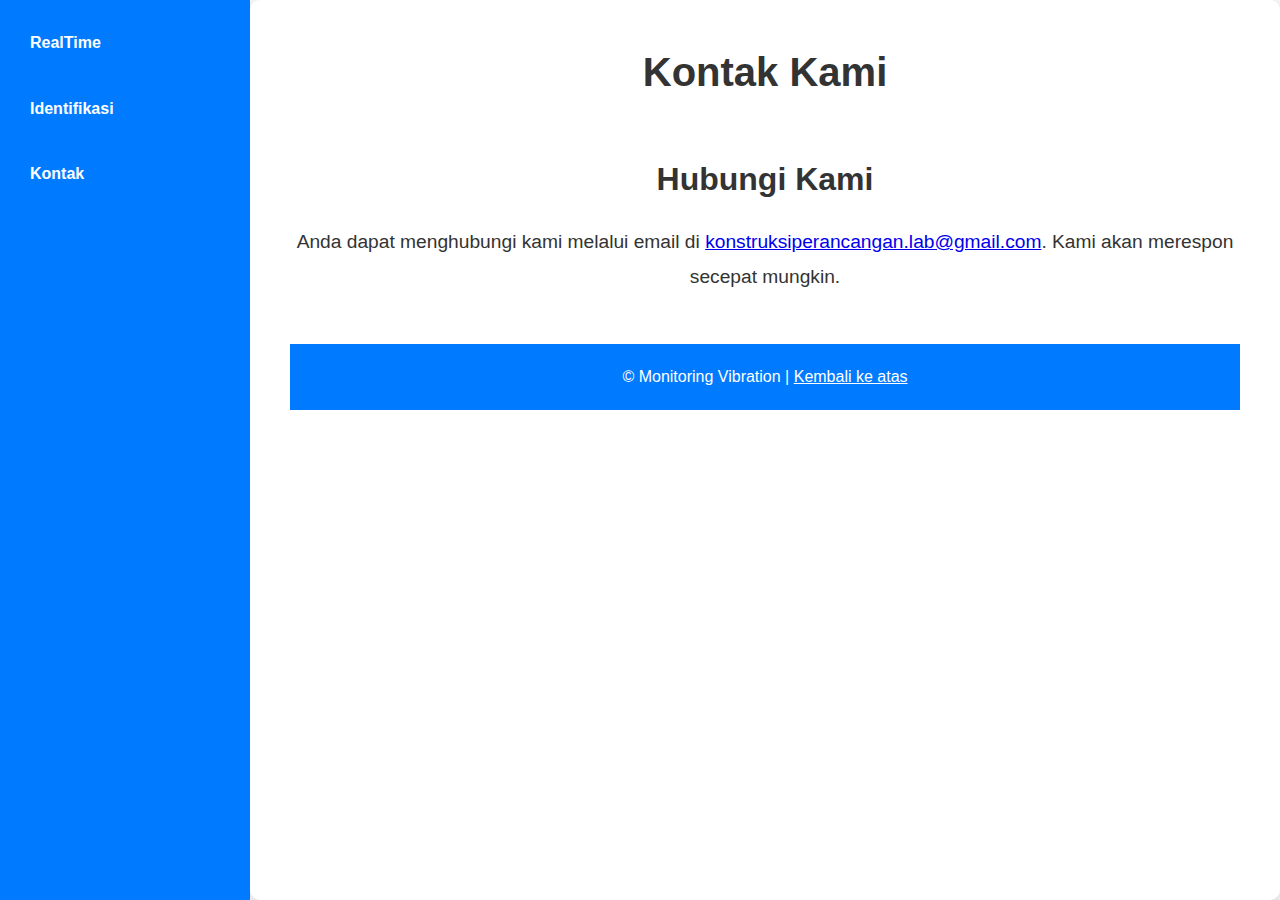
<file: contact.html>
<!DOCTYPE html>
<html lang="id">
<head>
    <meta charset="UTF-8">
    <meta name="viewport" content="width=device-width, initial-scale=1.0">
    <title>Kontak Kami</title>
    <link rel="stylesheet" href="css/style.css">
</head>
<body>
    <nav>
        <ul>
            <li><a href="index.html">RealTime</a></li>
            <li><a href="about.html">Identifikasi</a></li>
            <li><a href="contact.html">Kontak</a></li>
        </ul>
    </nav>

    <div class="container">
        <header>
            <h1>Kontak Kami</h1>
        </header>

        <section id="contact">
            <h2>Hubungi Kami</h2>
            <p>Anda dapat menghubungi kami melalui email di <a href="konstruksiperancangan.lab@gmail.com">konstruksiperancangan.lab@gmail.com</a>. Kami akan merespon secepat mungkin.</p>
        </section>

        <footer>
            <p>&copy; Monitoring Vibration | <a href="#contact">Kembali ke atas</a></p>
        </footer>
    </div>
</body>
</html>
</file>
<file: css/style.css>
/* Reset default styles */
* {
    margin: 0;
    padding: 0;
    box-sizing: border-box;
}

body {
    font-family: 'Arial', sans-serif;
    line-height: 1.6;
    background-color: #f4f4f4;
    color: #333;
    display: flex;
    min-height: 100vh;
}

nav {
    width: 250px; /* Lebar sidebar */
    background-color: #007BFF;
    padding: 20px;
    position: fixed;
    height: 100%;
}

nav ul {
    list-style: none;
    padding: 0;
}

nav ul li {
    margin-bottom: 20px;
}

nav ul li a {
    text-decoration: none;
    color: white;
    font-weight: bold;
    display: block;
    padding: 10px;
    border-radius: 5px;
    transition: background-color 0.3s;
}

nav ul li a:hover {
    background-color: #0056b3;
}

.container {
    flex-grow: 1; /* Memperluas konten hingga memenuhi lebar layar penuh */
    margin-left: 250px; /* Disesuaikan dengan lebar sidebar */
    padding: 40px;
    background-color: white;
    border-radius: 10px;
    box-shadow: 0 4px 8px rgba(0, 0, 0, 0.1);
    min-height: 100vh; /* Pastikan konten selalu minimal setinggi layar */
}

header {
    text-align: center;
    margin-bottom: 50px;
}

header h1 {
    font-size: 2.5rem;
    color: #333;
}

section {
    text-align: center;
}

section h2 {
    font-size: 2rem;
    margin-bottom: 20px;
}

section p {
    font-size: 1.2rem;
    line-height: 1.8;
    max-width: 100%; /* Memenuhi seluruh lebar layar */
    margin: 0 auto;
}

footer {
    text-align: center;
    margin-top: 50px;
    padding: 20px;
    background-color: #007BFF;
    color: white;
    position: relative;
    bottom: 0;
    width: 100%; /* Memenuhi lebar layar */
}

footer p {
    margin-bottom: 0;
}

footer a {
    color: white;
    text-decoration: underline;
}

.circle-container {
    display: flex;
    justify-content: space-around;
    margin-top: 30px;
}

.circle-item {
    text-align: center; /* Menempatkan lingkaran dan keterangan di tengah */
}

.circle {
    width: 150px;
    height: 150px;
    border-radius: 50%;
    background-color: #007BFF;
    display: flex;
    align-items: center;
    justify-content: center;
    color: white;
    font-size: 24px;
    font-weight: bold;
    margin-bottom: 10px; /* Jarak antara lingkaran dan keterangan */
    position: relative;
}

.circle-title {
    font-size: 16px;
    color: #333;
}

.circle::after {
    content: '%';
    position: absolute;
    font-size: 14px;
    bottom: 10px;
}

/* Tambahkan styling untuk grafik */
.graph-container {
    display: grid;
    grid-template-columns: repeat(auto-fill, minmax(300px, 1fr));
    gap: 20px; /* Jarak antar grafik */
    margin-top: 30px;
}

.canvas-container {
    display: flex;
    flex-direction: row;
    gap: 20px;
    justify-content: flex-end; /* Menempatkan grafik di sebelah kanan */
    margin-top: 30px; /* Jarak dari atas */
}

/* Styling tambahan untuk indikator RPM */
.rpm-container {
    display: flex;
    flex-direction: column;
    align-items: flex-end; /* Mengatur posisi ke kanan */
    margin-top: -296px; /* Pindahkan indikator RPM sedikit ke atas (3 cm) */
    position: relative;
}

.rpm-value {
    position: absolute;
    top: 60%; /* Menempatkan nilai di tengah-tengah lingkaran */
    left: 90%;
    transform: translate(-50%, -50%); /* Mengatur posisi nilai di tengah */
    font-size: 20px;
    font-weight: bold;
    color: rgba(255, 159, 64, 1); /* Warna teks sesuai dengan warna grafik */
}

canvas {
    width: 100% !important; /* Memastikan grafik mengisi lebar kontainer */
    height: 300px; /* Mengatur tinggi grafik */
}

@media (max-width: 768px) {
    .graph-container, .canvas-container {
        grid-template-columns: 1fr; /* Tampilan satu kolom untuk layar kecil */
        flex-direction: column; /* Susun grafik secara vertikal pada layar kecil */
    }

    .rpm-container {
        margin-top: 0; /* Reset margin pada layar kecil */
    }
}

/* Styling untuk tombol Analyze */
.analyze-btn {
    background-color: #4CAF50; /* Warna latar belakang hijau */
    color: white; /* Warna teks putih */
    border: none;
    padding: 10px 20px; /* Padding dalam tombol */
    text-align: center;
    text-decoration: none;
    display: inline-block;
    font-size: 16px;
    margin: 10px 0;
    cursor: pointer;
    border-radius: 5px; /* Sudut tombol melengkung */
}

.analyze-btn:hover {
    background-color: #45a049; /* Warna latar belakang tombol saat hover */
}

/* Styling untuk tombol Pilih Tanggal dan Waktu */
.select-date-time-btn {
    background-color: #2196F3; /* Warna latar belakang biru */
    color: white; /* Warna teks putih */
    border: none;
    padding: 10px 20px; /* Padding dalam tombol */
    text-align: center;
    text-decoration: none;
    display: inline-block;
    font-size: 16px;
    margin: 10px 0;
    cursor: pointer;
    border-radius: 5px; /* Sudut tombol melengkung */
}

.select-date-time-btn:hover {
    background-color: #0b79d0; /* Warna latar belakang tombol saat hover */
}

/* Styling untuk pemilih tanggal dan waktu */
.date-time-picker {
    margin: 20px 0;
}

.date-time-picker label {
    display: block;
    margin: 5px 0;
}

.date-time-picker input {
    margin-bottom: 10px;
    padding: 5px;
    font-size: 16px;
    border: 1px solid #ccc;
    border-radius: 4px;
}
</file>
